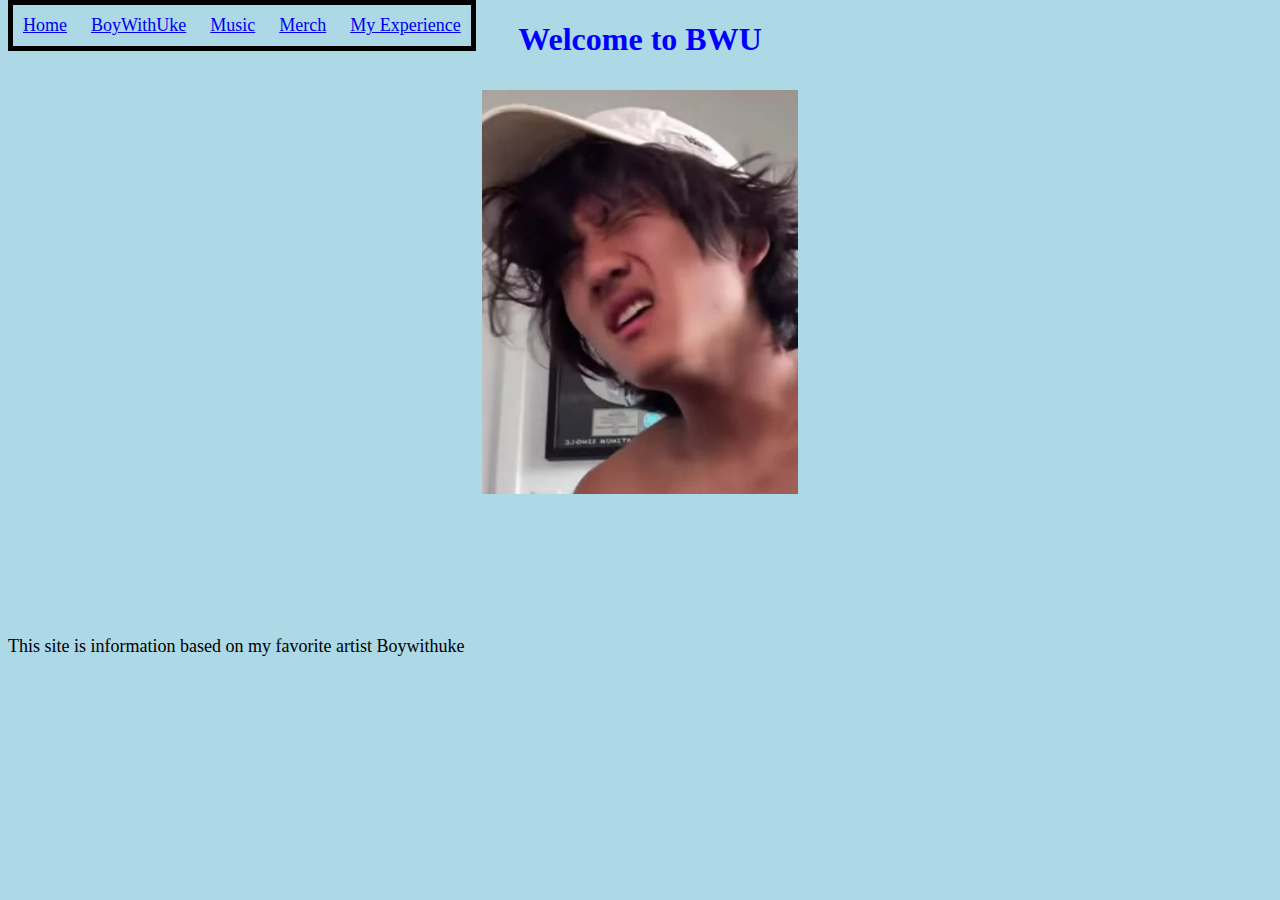
<file: index.html>
<!DOCTYPE html>

<html lang="en">

<head>
    <meta charset="UTF-8">
    <meta name="viewport" content="width=device-width">
    <title>BWU Info</title>
    <link rel="stylesheet" href="style.css" type="text/css">
<body>
    <h1 class ="Welcome">Welcome to BWU</h1>
    <p class="p4">This site is information based on my favorite artist Boywithuke</p>
<nav>
    <ul>
        <li><a href="index.html">Home</a></li>
        <li><a href="boywithuke.html">BoyWithUke</a></li>
        <li><a href="music.html">Music</a></li>
        <li><a href="merch.html">Merch</a></li>
        <li><a href="my%20experience.html">My Experience</a></li>
    </ul>
</nav>
<img class = "funnyimage" src="assets/collection-of-funny-boywithuke-pics-cuz-why-not-3-v0-jum4ier687de1.webp" alt="BoyWithUke" height="300">

</body>
</html>
</file>
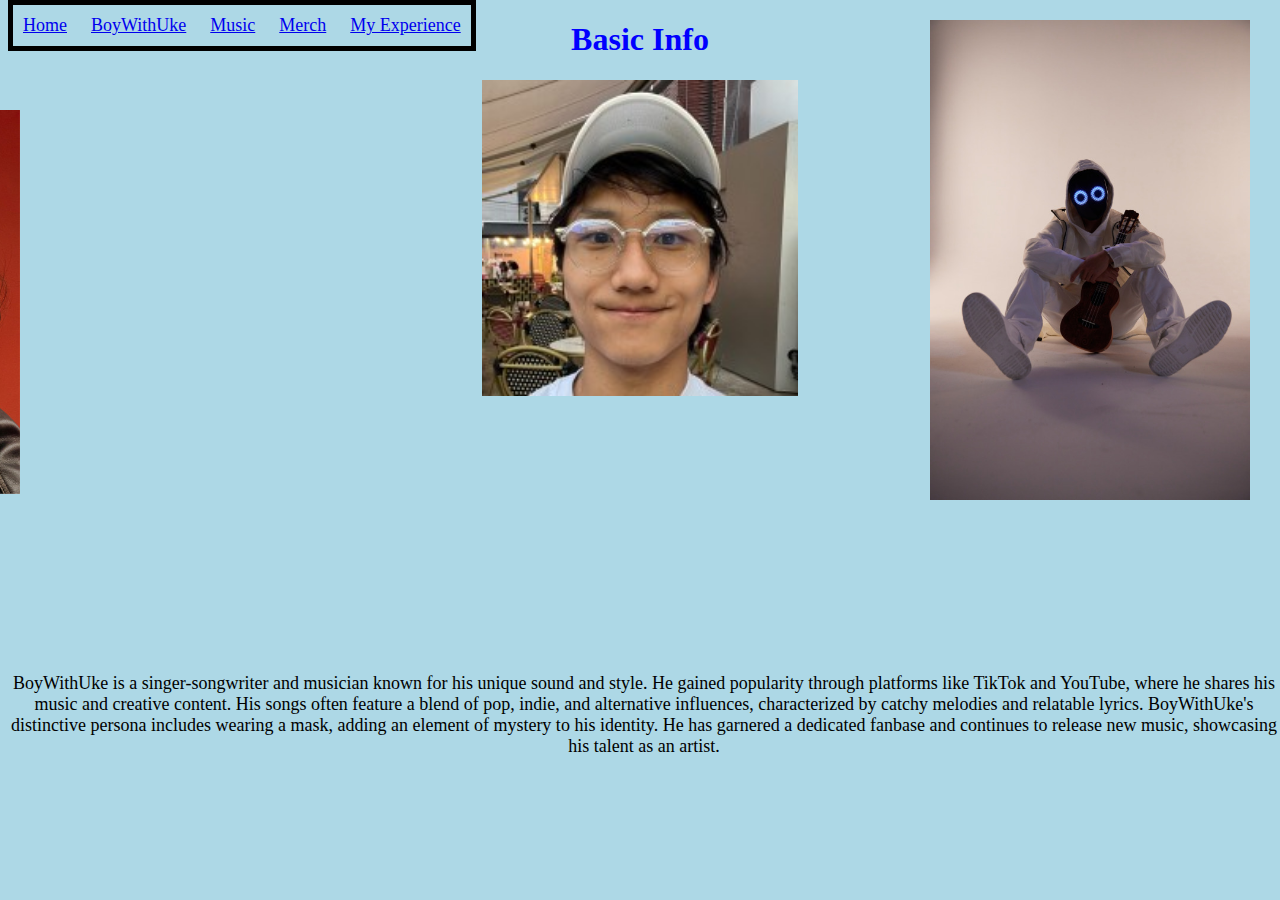
<file: boywithuke.html>
<!DOCTYPE html>
<html lang="en">
<head>
    <meta charset="UTF-8">
    <meta name="HIM" content="width=device-width, initial-scale=1.0">
    <title>HIM</title>
    <link rel="stylesheet" href="style.css">

    <body>
        <h1 class = "Welcome">Basic Info</h1>
        <p class="p2">BoyWithUke is a singer-songwriter and musician known for his unique sound and style. He gained popularity through platforms like TikTok and YouTube, where he shares his music and creative content. His songs often feature a blend of pop, indie, and alternative influences, characterized by catchy melodies and relatable lyrics. BoyWithUke's distinctive persona includes wearing a mask, adding an element of mystery to his identity. He has garnered a dedicated fanbase and continues to release new music, showcasing his talent as an artist.</p>
        <img class = "image6" src="assets/ab6761610000e5ebc69a43760a45bd0612770a0a.jpeg" alt="BoyWithUke" height="50">
        <img class = "image7" src="assets/tumblr_e7f2ad5c43592e20a1a254073725b9bd_dca05d8f_540.jpg" alt="BoyWithUke" height="50">
        <img src="assets/1724204146700.jpeg" alt="BoyWithUke" height="50">
    <nav>
        <ul>
            <li><a href="index.html">Home</a></li>
            <li><a href="boywithuke.html">BoyWithUke</a></li>
            <li><a href="music.html">Music</a></li>
            <li><a href="merch.html">Merch</a></li>
            <li><a href="my%20experience.html">My Experience</a></li>
        </ul>
    </nav>
</html>
</file>
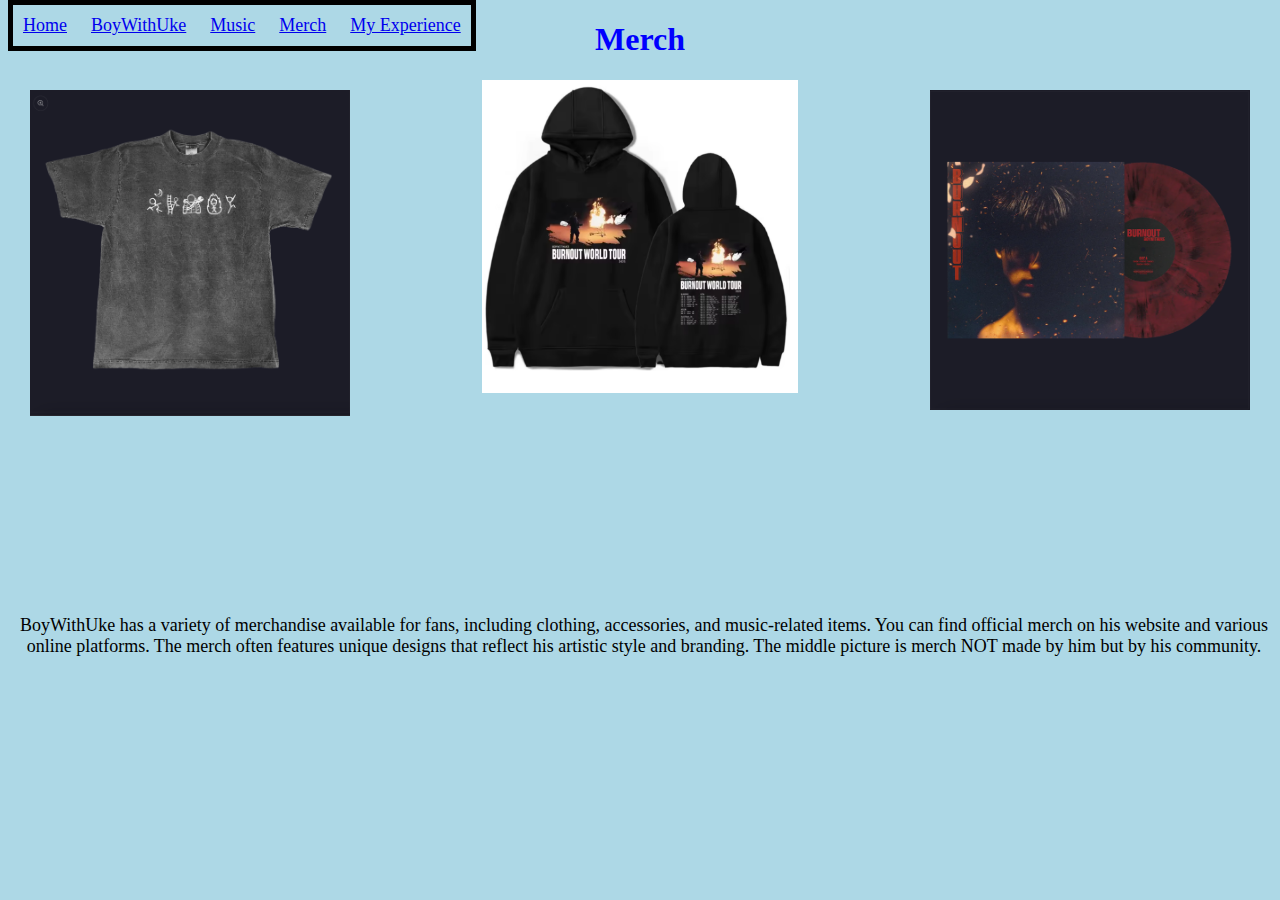
<file: merch.html>
<!DOCTYPE html>
<html lang="en">
<head>
    <meta charset="UTF-8">
    <meta name="viewport" content="width=device-width, initial-scale=1.0">
    <title>Merch</title>
    <link rel="stylesheet" href="style.css">
</head>
<body>
    <h1 class="Welcome">Merch</h1>
    <p class="p1">BoyWithUke has a variety of merchandise available for fans, including clothing, accessories, and music-related items. You can find official merch on his website and various online platforms. The merch often features unique designs that reflect his artistic style and branding. The middle picture is merch NOT made by him but by his community.</p>
    <img class="image2" src="assets/Screenshot 2025-04-04 at 2.04.05 PM.png" alt="BoyWithUke Merch" height="300">
    <img class="image5" src="assets/Screenshot 2025-04-04 at 2.06.13 PM.png" alt="BoyWithUke Merch" height="300">
    <img class="image10" src="assets/Screenshot 2025-04-10 at 1.19.52 PM.png" alt="BoyWithUke Merch" height="300">
    
    <nav>
        <ul>
        <li><a href="index.html">Home</a></li>
        <li><a href="boywithuke.html">BoyWithUke</a></li>
        <li><a href="music.html">Music</a></li>
        <li><a href="merch.html">Merch</a></li>
        <li><a href="my%20experience.html">My Experience</a></li>
        </ul>
    </nav>
</html>
</file>
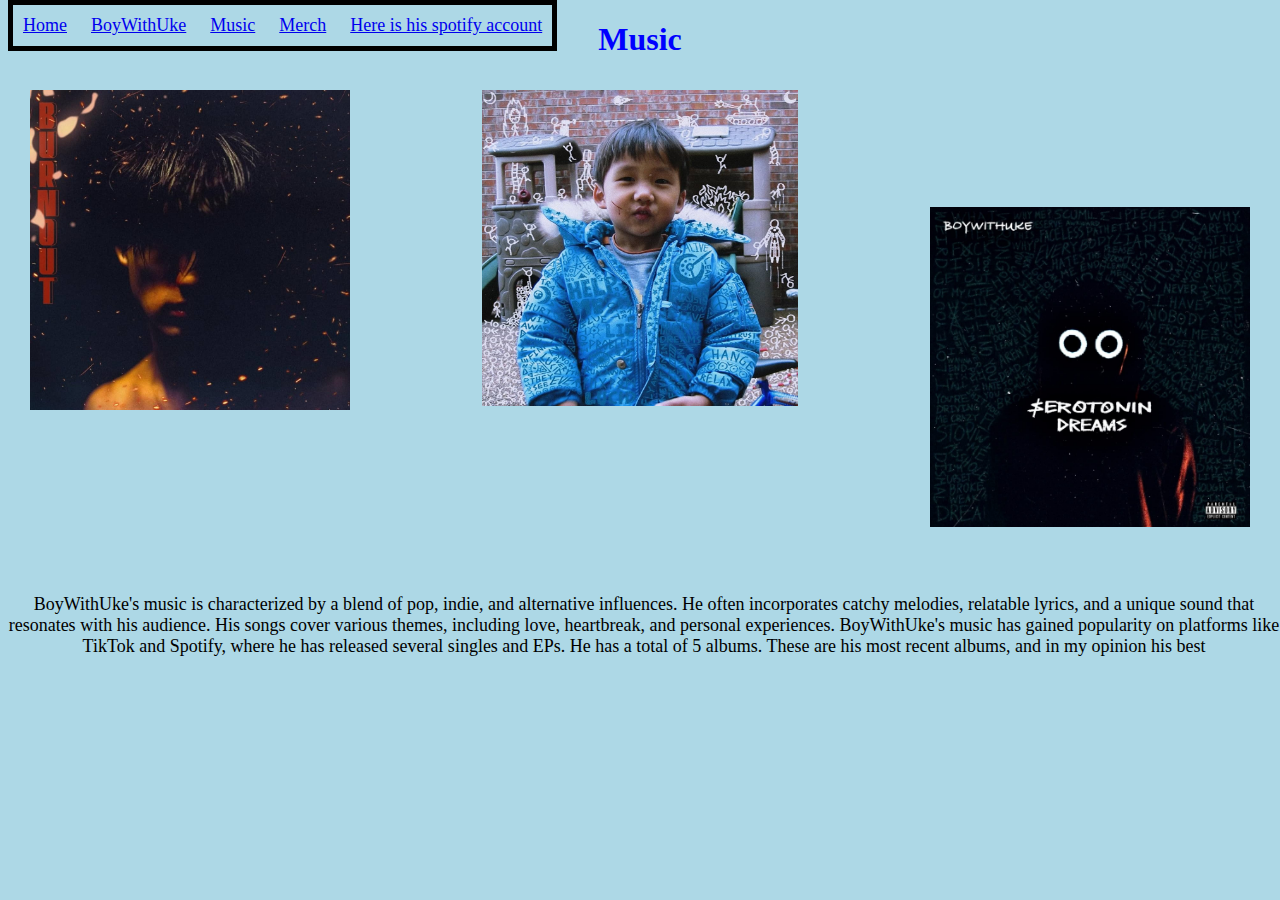
<file: music.html>
<!DOCTYPE html>
<html lang="en">
<head>
    <meta charset="UTF-8">
    <meta name="viewport" content="width=device-width, initial-scale=1.0">
    <title>Music</title>
    <link rel="stylesheet" href="style.css">
</head>
<body>
    
    <h1 class="Welcome">Music</h1>
    <p>BoyWithUke's music is characterized by a blend of pop, indie, and alternative influences. He often incorporates catchy melodies, relatable lyrics, and a unique sound that resonates with his audience. His songs cover various themes, including love, heartbreak, and personal experiences. BoyWithUke's music has gained popularity on platforms like TikTok and Spotify, where he has released several singles and EPs. He has a total of 5 albums. These are his most recent albums, and in my opinion his best</p>
    <img class="image2" src="assets/71vCM4QDBxL._UF1000,1000_QL80_.jpg" width = "50" height = "50">
    <img class="image3" src="assets/91W20ir+7gL._UF1000,1000_QL80_.jpg" width = "50" height = "50">
    <img class="image4" src="assets/71YQ-F+Y7tL.jpg" width = "50" height = "50">
    <nav>
    <ul>
        
        <li><a href="index.html">Home</a></li>
        <li><a href="boywithuke.html">BoyWithUke</a></li>
        <li><a href="music.html">Music</a></li>
        <li><a href="merch.html">Merch</a></li>
        <li><a href="https://open.spotify.com/artist/1Cd373x8qzC7SNUg5IToqp" target="_blank">Here is his spotify account</a></li>
    </ul>
    </nav>
</body>
</html>
</file>
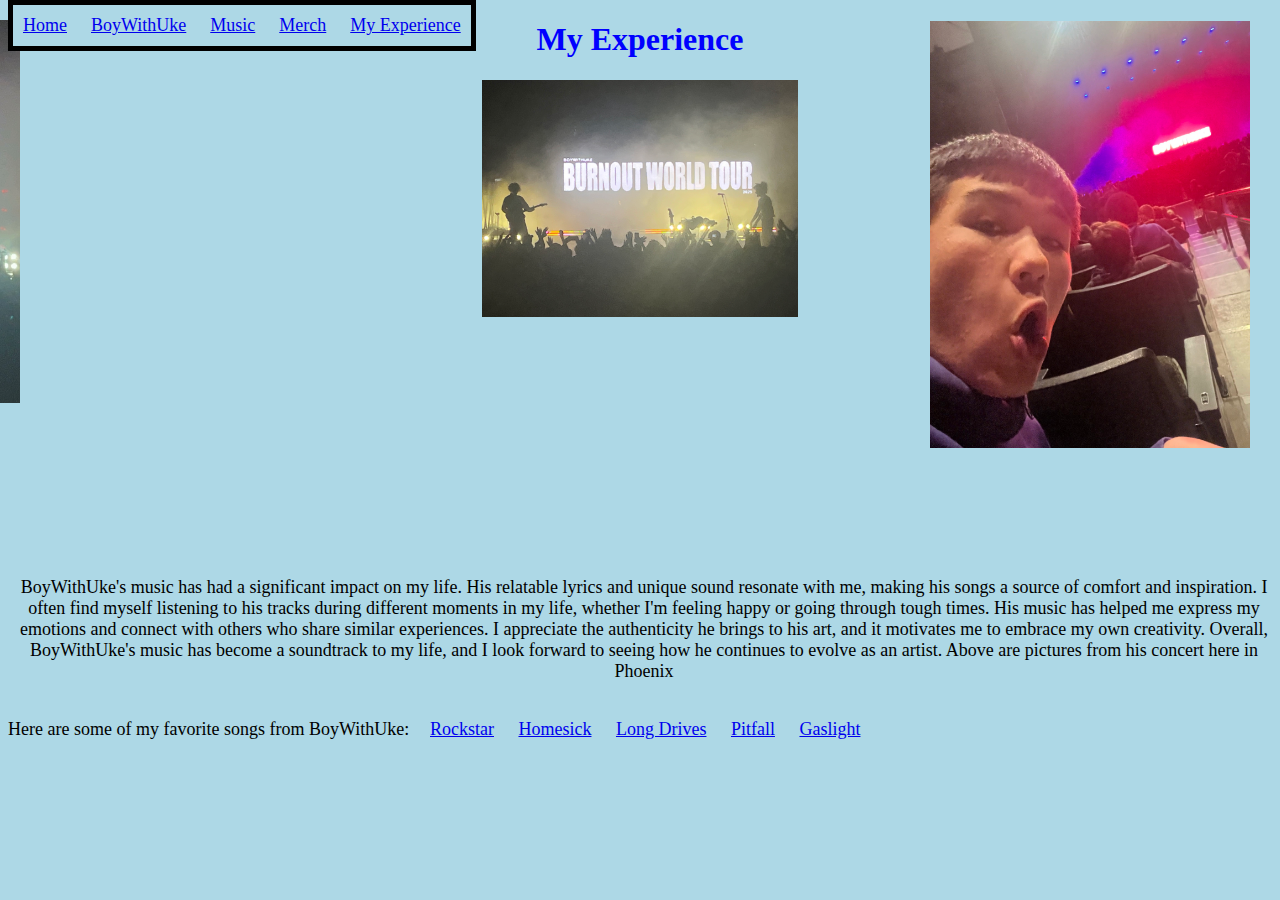
<file: my experience.html>
<!DOCTYPE html>
<html lang="en">
<head>
    <meta charset="UTF-8">
    <meta name="viewport" content="width=device-width, initial-scale=1.0">
    <title>My Experience</title>
    <link rel="stylesheet" href="style.css">
</head>
    <h1 class="Welcome">My Experience</h1>
    <p class="p5">BoyWithUke's music has had a significant impact on my life. His relatable lyrics and unique sound resonate with me, making his songs a source of comfort and inspiration. I often find myself listening to his tracks during different moments in my life, whether I'm feeling happy or going through tough times. His music has helped me express my emotions and connect with others who share similar experiences.
    I appreciate the authenticity he brings to his art, and it motivates me to embrace my own creativity. Overall, BoyWithUke's music has become a soundtrack to my life, and I look forward to seeing how he continues to evolve as an artist. Above are pictures from his concert here in Phoenix</p>
    <p class="p3">Here are some of my favorite songs from BoyWithUke:</p>
    <ul class="song-list">
        <li><a href="https://www.youtube.com/watch?v=sPRfjfBkq8k">Rockstar</a></li>
        <li><a href="https://www.youtube.com/watch?v=l2VtMBbZ_zw">Homesick</a></li>
        <li><a href="https://www.youtube.com/watch?v=FIILsSmS_nA">Long Drives</a></li>
        <li><a href="https://www.youtube.com/watch?v=XYMNjEBnGEM">Pitfall</a></li>
        <li><a href="https://www.youtube.com/watch?v=93yk6RoTc2Y">Gaslight</a></li>
    </ul>
    </p>
    <img src="assets/IMG_1351.jpg" alt="BoyWithUke" height="300">
    <img class="image9" src="assets/IMG_1138.jpg" alt="BoyWithUke" height="300">
    <img class="image8" src="assets/IMG_1338.JPG" alt="BoyWithUke" height="300">
    <nav>
        <ul>
            <li><a href="index.html">Home</a></li>
            <li><a href="boywithuke.html">BoyWithUke</a></li>
            <li><a href="music.html">Music</a></li>
            <li><a href="merch.html">Merch</a></li>
            <li><a href="my%20experience.html">My Experience</a></li>
        </ul>
    </nav>
</html>
</file>
<file: style.css>
html {
    height: 100%;
    width: 100%;
    background-color: lightblue;
  }
h1 {
    color: blue;
    text-align: center;
  }

.funnyimage {
    border-color: rgb(0, 0, 0);
    padding: 10px;
  }
.Welcome{
    color: blue;
    text-align: center;
    
  }
img {
    display: block;
    margin-left: auto;
    margin-right: auto;
    width: 25%;
    height: auto;
  }
  ul {
    list-style-type: none;
    margin: 0;
    padding: 0;
    overflow: hidden;
    background-color: lightblue;
}
  li {
    display: inline-block;
    padding: 10px;    
    font-size: large;
  }
  nav {
    background-color: rgb(0, 0, 0);
    color: black;
    padding: 5px;
    text-align: center;
    position:fixed;
    top: 0;
  }
  .image2 {
    border-color: rgb(0, 0, 0);
    padding: 10px;
    position: absolute;
    left: 20px;
  }
  .image3 {
    border-color: rgb(0, 0, 0);
    padding: 10px;
  }
  .image4 {
    border-color: rgb(0, 0, 0);
    padding: 10px;
    position: absolute;
    right: 20px;
    position: absolute;
    bottom: 363px;
  }
.image5 {
    border-color: rgb(0, 0, 0);
    padding: 10px;
    position: absolute;
    right: 20px;
    position: absolute;
    top: px;
  }
  p {
    color: black;
    text-align: center;
    font-size: large;
    position: absolute;
    bottom: 225px;
  }
  .p1 {
    color: black;
    text-align: center;
    font-size: large;
    text-overflow: ellipsis;
  }
.image6 {
    border-color: rgb(0, 0, 0);
    padding: 10px;
    position: absolute;
    right: 20px;
    position: absolute;
    right: 1250px;
    top: 100px;
  }
  .image7 {
    border-color: rgb(0, 0, 0);
    padding: 10px;
    position: absolute;
    right: 20px;
    position: absolute;
    top: 10px;
  }
  .image8 {
    border-color: rgb(0, 0, 0);
    padding: 10px;
    position: absolute;
    top: 10px;
    position: absolute;
    right: 1250px;
  }
  .image9 {
    border-color: rgb(0, 0, 0);
    padding: 10px;
    position: absolute;
    right: 20px;
    position: absolute;
    top: 11px;
  }
  .p2 {
    color: black;
    text-align: center;
    font-size: large;
    position: absolute;
    bottom: 125px;
  }
  .p3 {
    color: black;
    text-align: center;
    font-size: large;
    position: absolute;
    bottom: 142px;
  }
  .song-list {
    color: black;
    text-align: center;
    font-size: large;
    position: absolute;
    bottom: 150px;
    left: 420px;
  }
  .p5 {
    color: black;
    text-align: center;
    font-size: large;
    position: absolute;
    bottom: 200px;
  }
</file>
